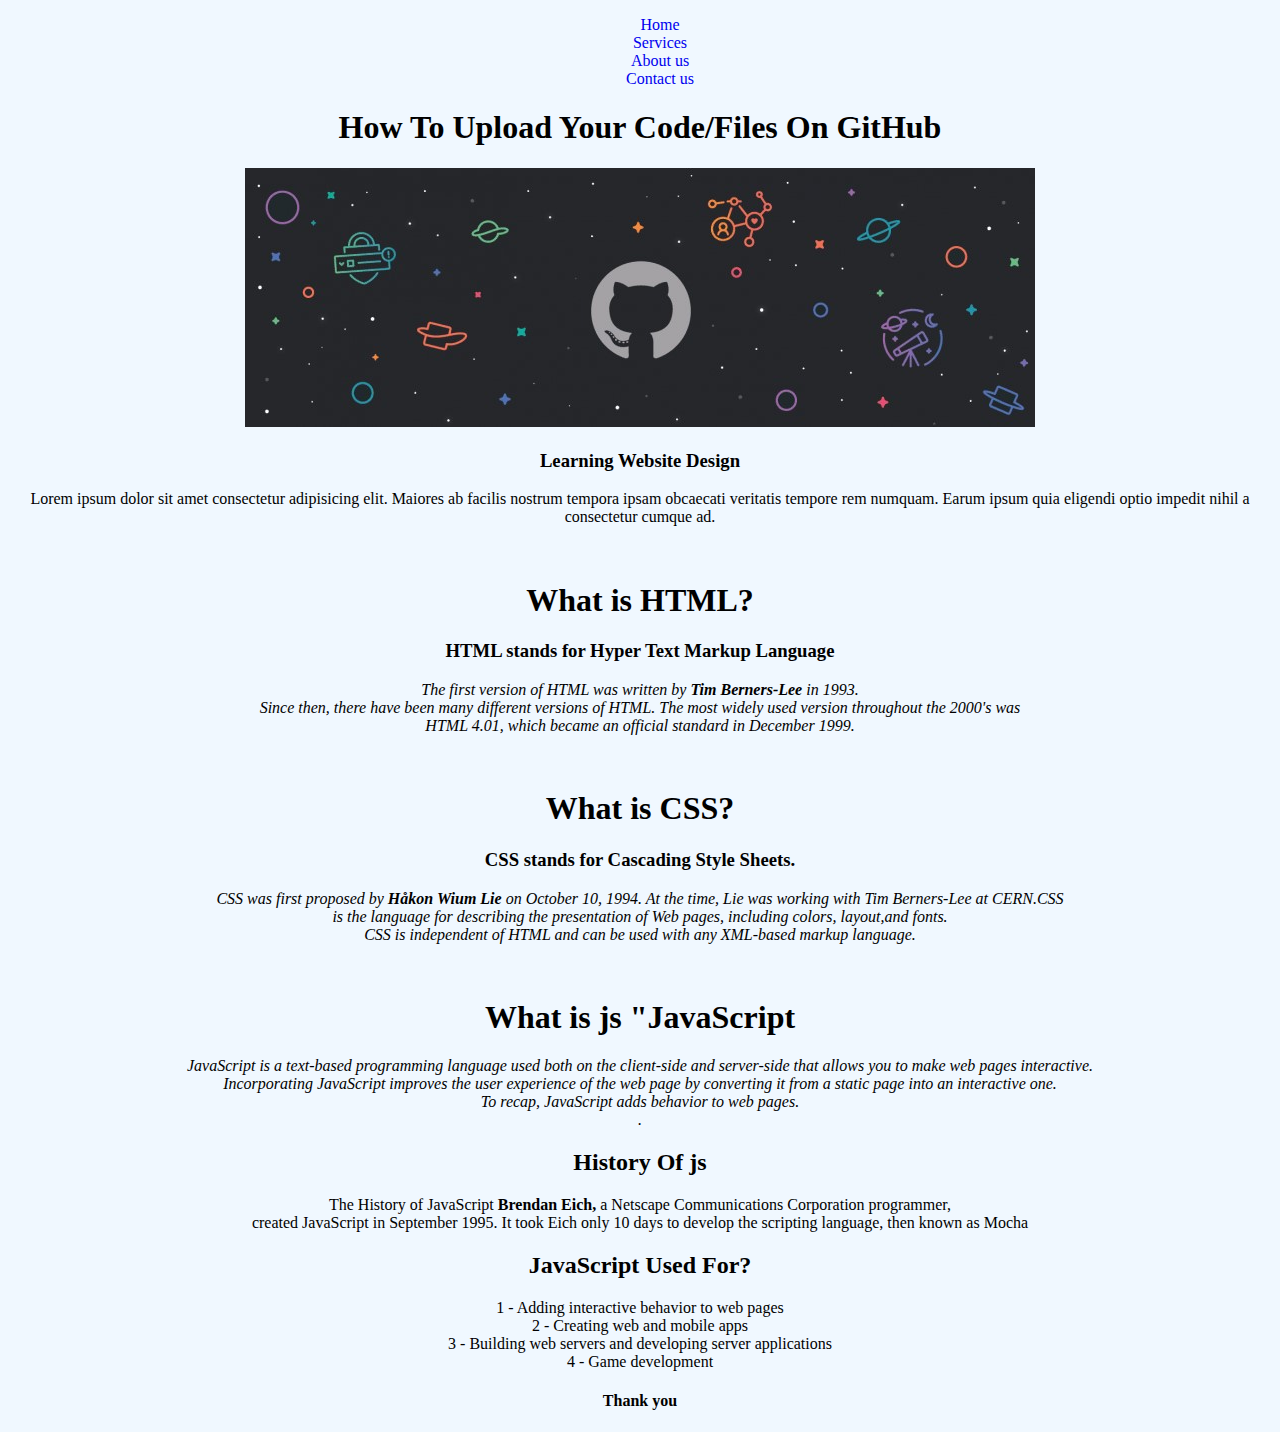
<file: index.html>
<!DOCTYPE html>
<html lang="en">
<head>
    <meta charset="UTF-8">
    <meta http-equiv="X-UA-Compatible" content="IE=edge">
    <meta name="viewport" content="width=device-width, initial-scale=1.0">
    <link rel="stylesheet" href="style.css">
    <title> Upload Code On GitHub </title>
</head>
<body>


    <body>
		<ul>
			<a href="index.html"><li>Home</li> </a>
			<a href="service.html"><li>Services</li> </a>
			<a href="about.html"><li>About us</li> </a>
			<a href="#"><li>Contact us</li> </a>
		</ul>
		<h1>How To Upload Your Code/Files On GitHub <br> </h1>
        <img src="banner02.jpg" alt="githubbanner">
		<h3> Learning Website Design  </h3>
		<p>Lorem ipsum dolor sit amet consectetur adipisicing elit. Maiores ab facilis nostrum tempora ipsam obcaecati veritatis tempore rem numquam. Earum ipsum quia eligendi optio impedit nihil a consectetur cumque ad. </p>
		<br>
		<h1> What is HTML? </h1>
		<h3> HTML stands for Hyper Text Markup Language </h3>
		<p> <i> The first version of HTML was written by <b>Tim Berners-Lee </b> in 1993. <br> Since then, there have been many different versions of HTML. The most widely used version throughout the 2000's was <br>HTML 4.01, which became an official standard in December 1999.</i> </p>
		<br>
		<h1> What is CSS? </h1>
		<h3> CSS stands for Cascading Style Sheets. </h3>
		<p> <i>  CSS was first proposed by <b> Håkon Wium Lie </b> on October 10, 1994. At the time,  Lie was working with Tim Berners-Lee at CERN.CSS <br> is the language for describing the presentation of Web pages, including colors, layout,and fonts.<br> CSS is independent of HTML and can be used with any XML-based markup language.</i> </p>
		<br>
		<h1> What is js "JavaScript </h1>
		<p> <i>  JavaScript is a text-based programming language used both on the client-side and server-side that allows you to make web pages interactive.<br>Incorporating JavaScript improves the user experience of the web page by converting it from a static page into an interactive one. <br> To recap, JavaScript adds behavior to web pages. <br>. </i> </p>
		<h2> History Of js </h2>
		<p> The History of JavaScript <b> Brendan Eich,</b> a Netscape Communications Corporation programmer, <br> created JavaScript in September 1995. It took Eich only 10 days to develop the scripting language, then known as Mocha </p>
		<h2> JavaScript Used For?</h2>
		1  - Adding interactive behavior to web pages<br>
		2  - Creating web and mobile apps<br>
		3  - Building web servers and developing server applications <br>
		4  - Game development


		<h4> Thank you</h4>
    
</body>
</html>
</file>
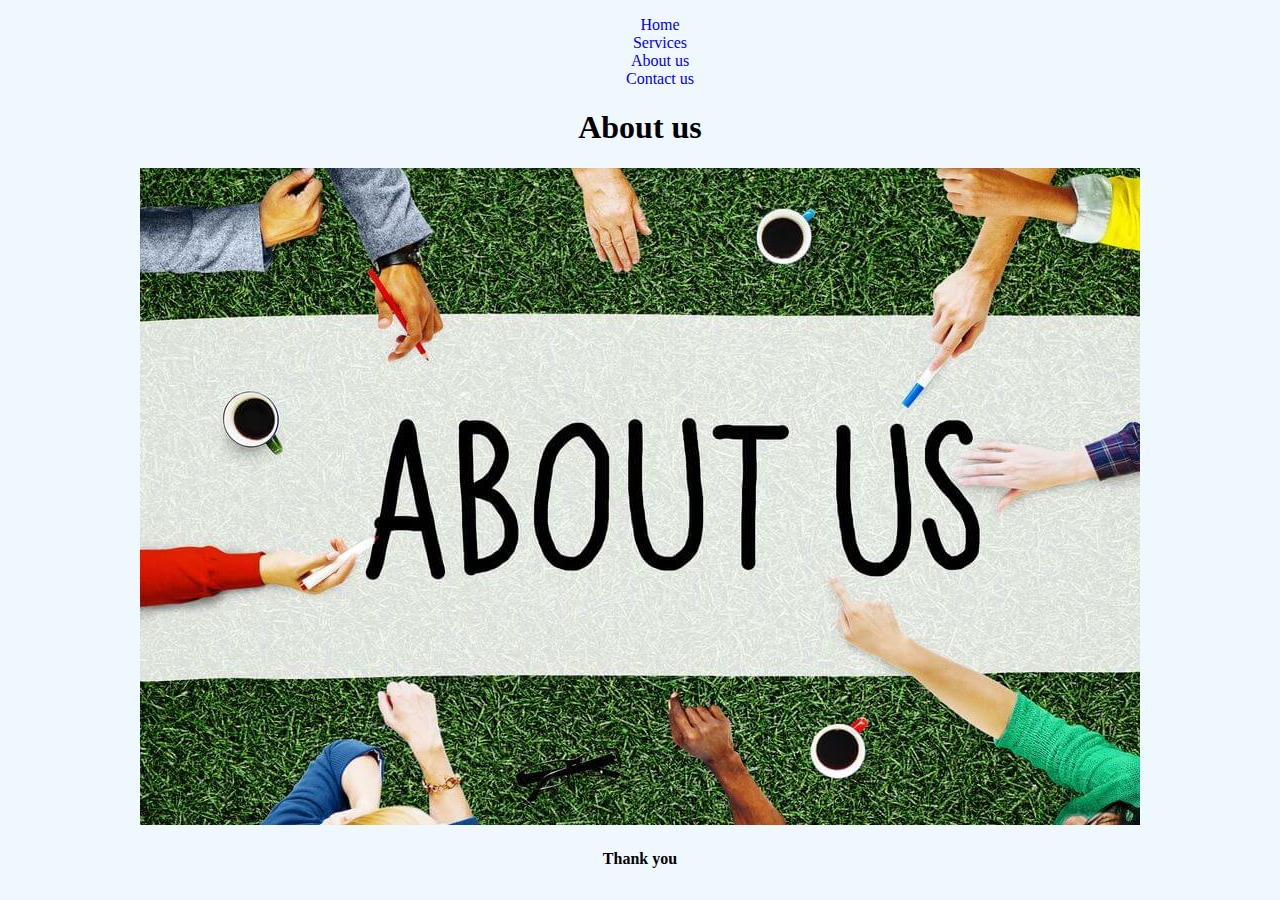
<file: about.html>
<!DOCTYPE html>
<html lang="en">
<head>
    <meta charset="UTF-8">
    <meta http-equiv="X-UA-Compatible" content="IE=edge">
    <meta name="viewport" content="width=device-width, initial-scale=1.0">
    <link rel="stylesheet" href="style.css">
    <title> About </title>
</head>
<body>


    <body>
		<ul>
			<a href="index.html"><li>Home</li> </a>
			<a href="service.html"><li>Services</li> </a>
			<a href="about.html"><li>About us</li> </a>
			<a href=" "><li>Contact us</li> </a>
		</ul>
		<h1>About us <br> </h1>
		
        <img src="about.jpg" alt="about">

		<h4> Thank you</h4>
    
</body>
</html>
</file>
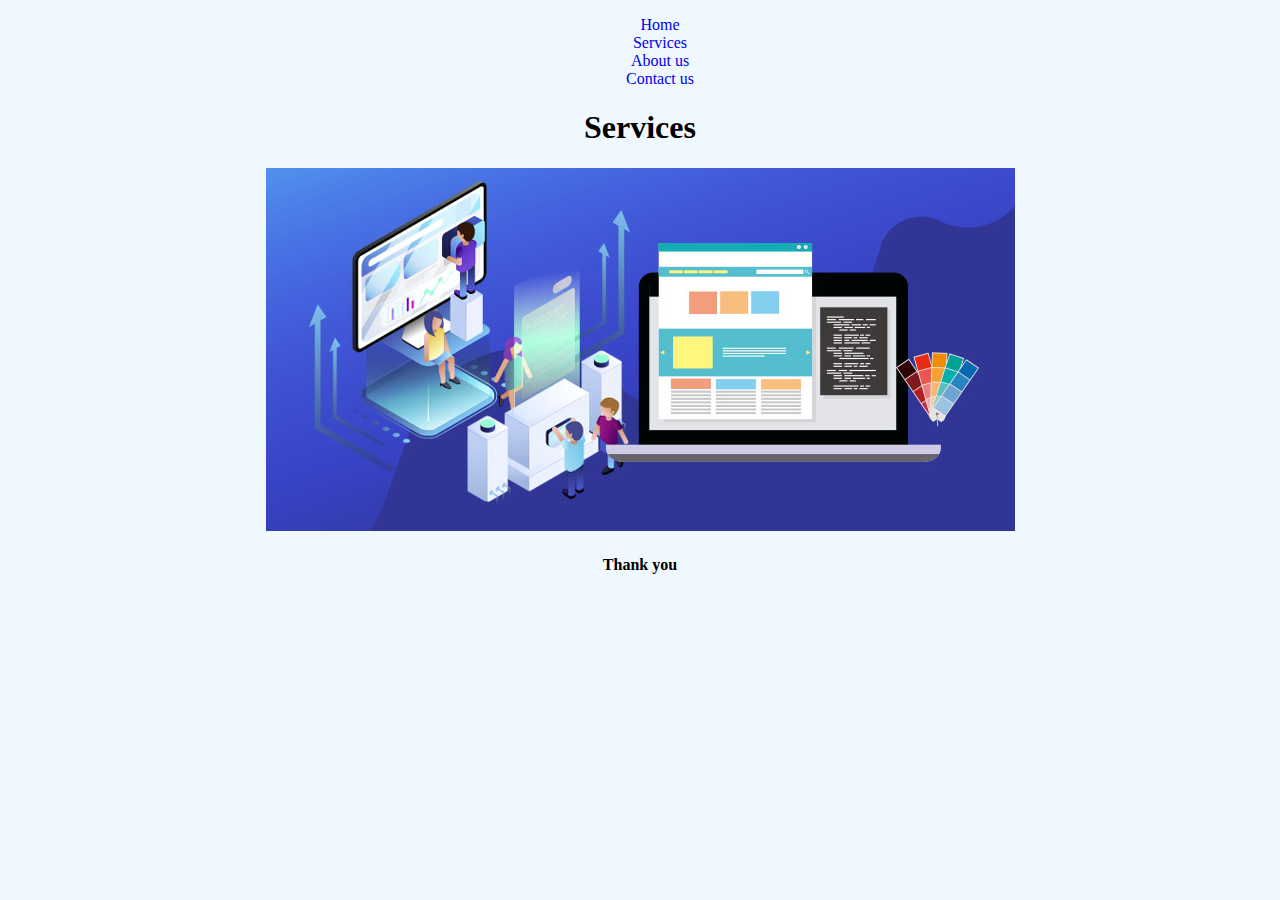
<file: service.html>
<!DOCTYPE html>
<html lang="en">
<head>
    <meta charset="UTF-8">
    <meta http-equiv="X-UA-Compatible" content="IE=edge">
    <meta name="viewport" content="width=device-width, initial-scale=1.0">
    <link rel="stylesheet" href="style.css">
    <title> Services </title>
</head>
<body>


    <body>
		<ul>
			<a href="index.html"><li>Home</li> </a>
			<a href="service.html"><li>Services</li> </a>
			<a href="about.html"><li>About us</li> </a>
			<a href=" "><li>Contact us</li> </a>
		</ul>
		<h1> Services <br> </h1>
        
        <img src="service.jpg" alt="services">



		<h4> Thank you</h4>
    
</body>
</html>
</file>
<file: style.css>
body{

    text-align: center;
    background-color: aliceblue;
    
}

 a {

    text-decoration: none;
    list-style: none;
}
</file>
